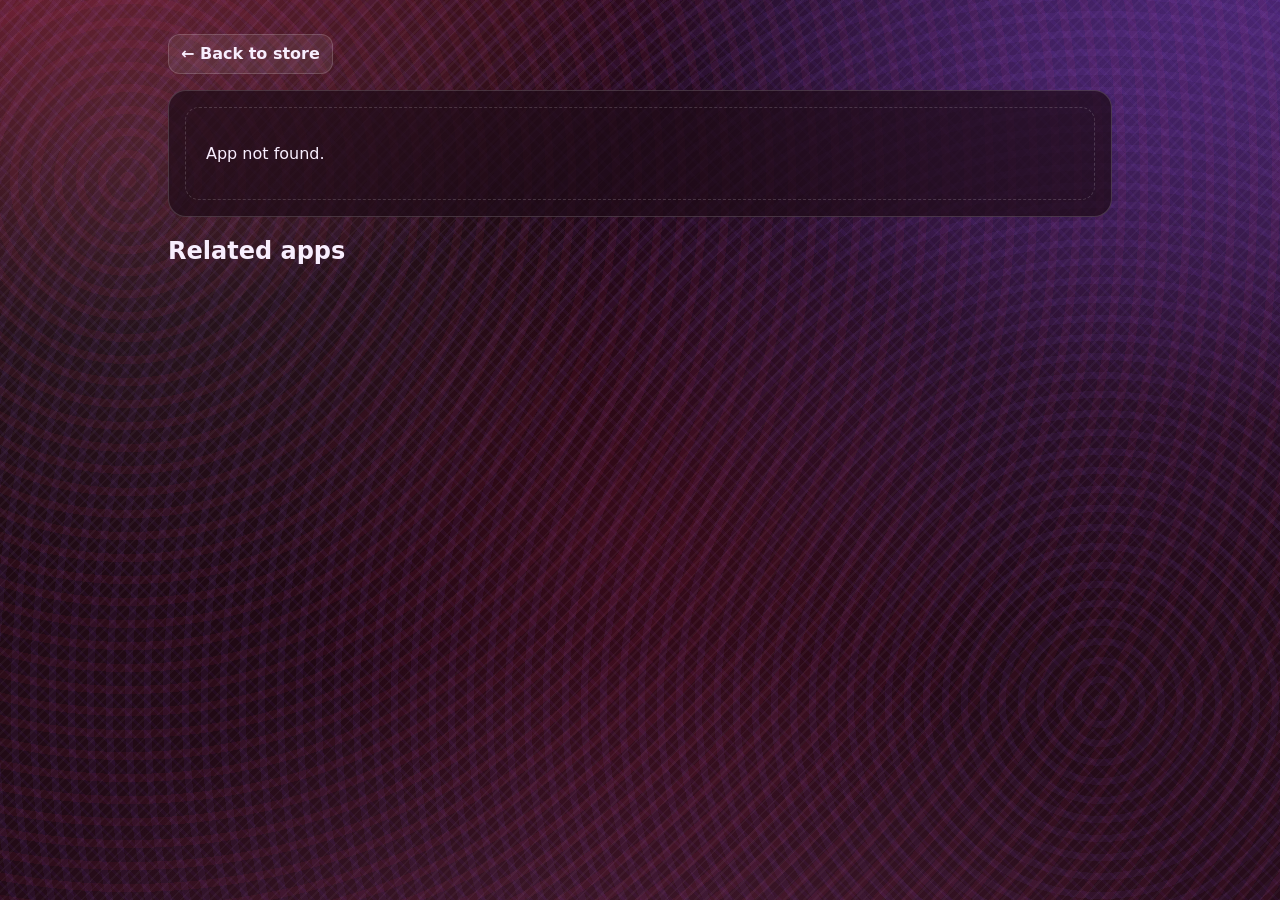
<file: app.html>
<!doctype html>
<html lang="en">
<head>
  <meta charset="utf-8" />
  <meta name="viewport" content="width=device-width,initial-scale=1" />
  <title>App Details • UNO Q APPS STORE</title>
  <meta name="description" content="Detailed vertical app page with specs, code preview, links and related projects." />
  <link rel="stylesheet" href="style.css" />
  <link rel="icon" href="data:,">
</head>
<body>
  <div class="fx fx-pcb" aria-hidden="true"></div>
  <div class="fx fx-stars" aria-hidden="true"></div>
  <div class="fx fx-scan" aria-hidden="true"></div>
  <div class="fx fx-noise" aria-hidden="true"></div>

  <main class="wrap app-page">
    <p><a class="btn" href="index.html">← Back to store</a></p>
    <article id="appDetail" class="app-detail"></article>

    <section class="related-block">
      <h2 class="section-title">Related apps</h2>
      <div id="relatedGrid" class="grid"></div>
    </section>
  </main>

  <script src="apps/apps.js"></script>
  <script src="app-page.js"></script>
</body>
</html>
</file>
<file: style.css>
:root{
  --bg:#17050c;
  --bg2:#240918;
  --card:rgba(31,12,24,.72);
  --text:#f8eefe;
  --muted:#d5bfd4;
  --line:rgba(255,255,255,.16);
  --accent:#ff315d;
  --accent2:#8a4dff;
}
*{box-sizing:border-box}
html,body{margin:0;min-height:100%}
body{
  font-family:Inter,system-ui,Segoe UI,Roboto,Arial,sans-serif;
  color:var(--text);
  background:
    radial-gradient(1300px 820px at -4% -24%, rgba(255,49,93,.48), transparent 68%),
    radial-gradient(1100px 700px at 110% -6%, rgba(138,77,255,.42), transparent 70%),
    radial-gradient(900px 620px at 48% 120%, rgba(255,120,170,.18), transparent 72%),
    linear-gradient(160deg,var(--bg),var(--bg2));
  position:relative;
}
body::before{
  content:""; position:fixed; inset:0; pointer-events:none; z-index:-1;
  background-image:
    radial-gradient(circle at 12% 16%, rgba(255,255,255,.08) 0, transparent 36%),
    radial-gradient(circle at 82% 10%, rgba(138,77,255,.20) 0, transparent 42%),
    radial-gradient(circle at 50% 60%, rgba(255,49,93,.12) 0, transparent 44%),
    repeating-linear-gradient(135deg, rgba(255,255,255,.04) 0 2px, transparent 2px 7px),
    repeating-linear-gradient(45deg, rgba(138,77,255,.05) 0 3px, transparent 3px 11px);
  opacity:.95;
}
body::after{
  content:""; position:fixed; inset:0; pointer-events:none; z-index:-1;
  background:
    repeating-radial-gradient(circle at 10% 20%, rgba(255,49,93,.10) 0 8px, transparent 8px 22px),
    repeating-radial-gradient(circle at 86% 78%, rgba(138,77,255,.11) 0 7px, transparent 7px 19px),
    linear-gradient(90deg, rgba(255,255,255,.02), rgba(255,255,255,0), rgba(255,255,255,.02));
  mix-blend-mode:screen; opacity:.55;
}
.wrap{max-width:1220px;margin:0 auto;padding:18px}

.topbar{display:flex;justify-content:space-between;gap:16px;align-items:flex-start}
.brand-kicker{margin:0 0 4px;color:var(--muted);font-size:12px;text-transform:uppercase;letter-spacing:.08em}
h1{margin:0;font-size:clamp(34px,5vw,58px);line-height:1.02;background:linear-gradient(90deg,var(--accent),#ff8868,var(--accent2));-webkit-background-clip:text;-webkit-text-fill-color:transparent}
.brand-sub{margin:8px 0 0;color:var(--muted);max-width:820px}
.topbar-actions{display:flex;gap:8px;align-items:center;flex-wrap:wrap;justify-content:flex-end}

.lang-toggle{display:inline-flex;background:rgba(255,255,255,.08);padding:4px;border:1px solid var(--line);border-radius:999px}
.lang-btn{border:0;background:transparent;color:var(--text);padding:6px 11px;border-radius:999px;cursor:pointer;font-weight:800}
.lang-btn.active,.lang-btn[aria-pressed="true"]{background:linear-gradient(90deg,var(--accent),var(--accent2));color:#fff}


.dashboard{display:grid;gap:16px;position:relative}
.dashboard::before{
  content:"";position:absolute;inset:0;pointer-events:none;z-index:-1;
  background-image:
    radial-gradient(circle at 20% 30%, rgba(255,49,93,.10), transparent 35%),
    radial-gradient(circle at 75% 20%, rgba(138,77,255,.10), transparent 38%),
    radial-gradient(circle at 50% 80%, rgba(255,255,255,.03), transparent 40%);
}

.hero-grid{display:grid;grid-template-columns:1.2fr .8fr;gap:16px}
.hero-panel,.insight-panel,.control-surface,.apps-section,.channel-panel,.compare-bar,.project-about,.disclaimer-band{
  border:1px solid var(--line); background:var(--card); backdrop-filter:blur(11px); border-radius:18px; padding:14px;
  box-shadow: 0 18px 36px rgba(0,0,0,.28);
}
.channel-top{order:-1}
.channel-panel{display:grid;grid-template-columns:minmax(220px,360px) 1fr;gap:14px;align-items:center}
.channel-img{width:100%;border-radius:12px;border:1px solid var(--line)}
.disclaimer-band{display:flex;gap:8px;align-items:center;background:linear-gradient(90deg, rgba(255,49,93,.2), rgba(138,77,255,.18));}

.hero-panel{display:grid;gap:12px;align-content:start}
.hero-cta-row{display:flex;gap:10px;flex-wrap:wrap;align-items:center}
.hero-pill-row{display:flex;gap:8px;flex-wrap:wrap;align-items:center;margin-top:4px;margin-bottom:2px}
.pill{padding:7px 11px;border:1px solid var(--line);border-radius:999px;font-size:12px;font-weight:800;background:rgba(255,255,255,.08);display:inline-flex;align-items:center;line-height:1}
.live-ticker{padding:10px;border:1px solid var(--line);border-radius:12px;background:rgba(255,255,255,.03)}
.live-boost{margin-top:8px;border:1px solid var(--line);border-radius:12px;background:linear-gradient(135deg, rgba(255,49,93,.14), rgba(138,77,255,.14));padding:10px;display:grid;gap:10px}
.boost-head{display:flex;justify-content:space-between;align-items:center;gap:10px;flex-wrap:wrap}
.boost-actions{display:flex;gap:8px;flex-wrap:wrap}
.boost-actions .btn{min-width:120px}
.insight-panel{display:grid;gap:10px}
.insight-card{border:1px solid var(--line);border-radius:12px;padding:10px;background:rgba(255,255,255,.03)}
.insight-card h3{margin:0 0 6px}
.insight-card p,.insight-card li{color:var(--muted)}

.controls-top{display:grid;grid-template-columns:1fr auto auto;gap:10px}
.controls-grid{display:grid;grid-template-columns:repeat(3,minmax(150px,1fr));gap:10px;margin-top:10px}
input,select,.switch-row{background:rgba(255,255,255,.06);border:1px solid var(--line);border-radius:12px;color:var(--text);padding:10px 11px}
.switch-row{display:flex;gap:8px;align-items:center;font-size:14px}
.quick-filters{display:flex;flex-wrap:wrap;gap:8px;margin-top:10px}
.quick-chip{border:1px solid var(--line);border-radius:999px;background:rgba(255,255,255,.04);color:var(--text);padding:6px 11px;cursor:pointer;font-weight:700}
.quick-chip.active{background:linear-gradient(90deg,var(--accent),var(--accent2));border-color:transparent}
.stats-grid{display:grid;grid-template-columns:repeat(4,1fr);gap:10px;margin-top:12px}
.stat-card{border:1px solid var(--line);border-radius:12px;padding:10px;background:rgba(255,255,255,.04);display:flex;justify-content:space-between;align-items:center}
.stat-card span{color:var(--muted)}

.section-head{display:flex;justify-content:space-between;gap:12px;align-items:center;flex-wrap:wrap}
.grid{display:grid;grid-template-columns:repeat(auto-fill,minmax(280px,1fr));gap:14px;margin-top:10px}
.card{position:relative;border:1px solid var(--line);border-radius:16px;overflow:hidden;background:linear-gradient(180deg,rgba(255,255,255,.04),rgba(255,255,255,.09));cursor:pointer;transition:.15s}
.card:hover{transform:translateY(-5px);box-shadow:0 20px 30px rgba(0,0,0,.28),0 0 25px rgba(138,77,255,.28)}
.thumb{height:185px;background:rgba(0,0,0,.25)}
.thumb img{width:100%;height:100%;object-fit:cover;display:block}
.content{padding:12px}
.card h3{margin:0 0 6px;font-size:18px}
.meta{margin:0 0 8px;color:var(--muted);font-size:13px}
.tags{display:flex;gap:6px;flex-wrap:wrap;margin-bottom:8px}
.tag{font-size:11px;font-weight:800;padding:4px 9px;border-radius:999px;background:linear-gradient(90deg,var(--accent),var(--accent2));color:#fff}
.icon-btn{position:absolute;top:10px;width:34px;height:34px;border-radius:10px;border:1px solid var(--line);background:rgba(0,0,0,.55);color:#fff;cursor:pointer;z-index:3}
.favorite-btn{right:10px}.share-btn{right:50px}.compare-btn{right:90px}
.favorite-btn.active{background:linear-gradient(90deg,#ffd166,#ff9f1c);color:#201400;border-color:transparent}

.btn{
  border:1px solid var(--line);background:rgba(255,255,255,.08);color:var(--text);padding:10px 12px;border-radius:12px;text-decoration:none;
  display:inline-flex;align-items:center;justify-content:center;line-height:1.1;vertical-align:middle;cursor:pointer;font-weight:700;min-height:40px;
}
.btn.primary{background:linear-gradient(90deg,var(--accent),var(--accent2));border-color:transparent}
.btn.discord{background:linear-gradient(135deg,#5865F2,#404eed);border-color:transparent}
.btn.submit{background:linear-gradient(135deg,#ff8f59,#ff335c);border-color:transparent}
.btn.ghost{background:rgba(255,255,255,.04)}

.compare-bar{display:flex;justify-content:space-between;gap:12px;align-items:center}
.compare-bar h3{margin:0 0 4px}.compare-actions{display:flex;gap:8px}

.project-about p{color:var(--muted)}

.toast{position:fixed;left:50%;bottom:16px;transform:translateX(-50%) translateY(20px);opacity:0;background:rgba(0,0,0,.85);border:1px solid var(--line);padding:8px 12px;border-radius:10px;transition:.15s;z-index:9999}
.toast.show{opacity:1;transform:translateX(-50%) translateY(0)}
.back-top{position:fixed;right:16px;bottom:16px;width:42px;height:42px;border:1px solid var(--line);border-radius:999px;background:linear-gradient(90deg,var(--accent),var(--accent2));color:white;font-size:22px;font-weight:900;cursor:pointer;opacity:0;pointer-events:none;transition:.15s}
.back-top.show{opacity:1;pointer-events:auto}
.site-version{position:fixed;right:14px;top:14px;background:rgba(0,0,0,.35);border:1px solid var(--line);padding:4px 9px;border-radius:999px;color:var(--muted);font-size:12px;z-index:10}
.guide-modal{width:min(760px,92vw);border:1px solid var(--line);border-radius:14px;background:#240c1f;color:var(--text);padding:14px}
.guide-modal::backdrop{background:rgba(0,0,0,.55)}
.guide-head{display:flex;justify-content:space-between;align-items:center;gap:10px}
.guide-list{display:grid;gap:8px;color:var(--muted)}
.video-ping{border:1px solid var(--line);border-radius:12px;padding:10px;background:rgba(255,255,255,.04)}
.video-ping .label{display:flex;justify-content:space-between;margin-bottom:8px}
.pulse{font-weight:900}
.tiny{font-size:12px;color:var(--muted)}
.empty-wrap{border:1px dashed var(--line);border-radius:14px;padding:20px}
.new-mini{margin-left:8px;background:rgba(0,0,0,.35);padding:2px 8px;border-radius:999px;font-size:11px}

body.compact .grid{grid-template-columns:repeat(auto-fill,minmax(220px,1fr))}
body.compact .thumb{height:140px}
body.theme-cobalt{--bg:#071625;--bg2:#101327;--accent:#00b6ff;--accent2:#6b7bff;--card:rgba(10,24,43,.8)}

/* app page */
.app-page{max-width:980px}
.app-detail{border:1px solid var(--line);background:var(--card);border-radius:18px;padding:16px;margin:12px 0}
.app-main-head{display:grid;gap:10px}
.app-hero-thumb{height:320px;border-radius:14px;overflow:hidden}
.info-slots-grid{display:grid;grid-template-columns:repeat(auto-fit,minmax(200px,1fr));gap:10px;margin:14px 0}
.info-slot{border:1px solid var(--line);border-radius:12px;padding:10px;background:rgba(255,255,255,.03)}
.code-panel{border:1px solid var(--line);border-radius:12px;overflow:hidden;background:#2a1123}
.code-head-row{display:flex;justify-content:space-between;align-items:center;border-bottom:1px solid var(--line)}
.code-head{padding:10px;font-weight:900}
.lang-switch{display:flex;gap:6px;padding-right:10px;flex-wrap:wrap}
.lang-code-btn{border:1px solid var(--line);background:rgba(255,255,255,.06);color:var(--text);padding:5px 8px;border-radius:999px;cursor:pointer}
.lang-code-btn.active{background:linear-gradient(90deg,var(--accent),var(--accent2));border-color:transparent}
.code-panel pre{margin:0;padding:12px;overflow:auto}
.app-page .meta,.app-page .tiny{color:#d8afc5}


/* dropdown readability fix */
select,
.controls-grid select,
#tag,
#level,
#sort{
  color: #f7e8ff;
  background-color: rgba(53,19,40,0.96);
}

select option,
.controls-grid select option,
#tag option,
#level option,
#sort option{
  color: #f8eefe !important;
  background: #2a1024 !important;
}

select option:checked,
.controls-grid select option:checked,
#tag option:checked,
#level option:checked,
#sort option:checked{
  color: #ffffff !important;
  background: linear-gradient(90deg, #ff315d, #8a4dff) !important;
}

/* app detail readability and spacing fix */
.app-main-head h1{margin:0 0 8px;line-height:1.08;font-size:clamp(30px,4vw,46px);}
.app-main-head .meta{margin:0 0 10px;line-height:1.5;color:#d8afc5;font-size:clamp(15px,1.2vw,18px);}
.info-slots-grid{gap:14px;margin:16px 0 18px}
.info-slot{
  padding:12px 14px;
  min-height:92px;
  display:flex;
  flex-direction:column;
  justify-content:center;
  gap:8px;
}
.info-slot .tiny{
  display:block;
  font-size:13px;
  color:#cda5ba;
  line-height:1.25;
  font-weight:600;
}
.info-slot strong{
  display:block;
  font-size:clamp(20px, 1.4vw, 24px);
  line-height:1.28;
  color:#ff9fbe;
  letter-spacing:.01em;
  font-weight:700;
}

@media (max-width:1000px){
  .hero-grid{grid-template-columns:1fr}
  .controls-top{grid-template-columns:1fr 1fr}
  .stats-grid{grid-template-columns:1fr 1fr}
}
@media (max-width:740px){
  .controls-top{grid-template-columns:1fr}
  .controls-grid{grid-template-columns:1fr}
  .channel-panel{grid-template-columns:1fr}
  .topbar{flex-direction:column}
}
</file>
